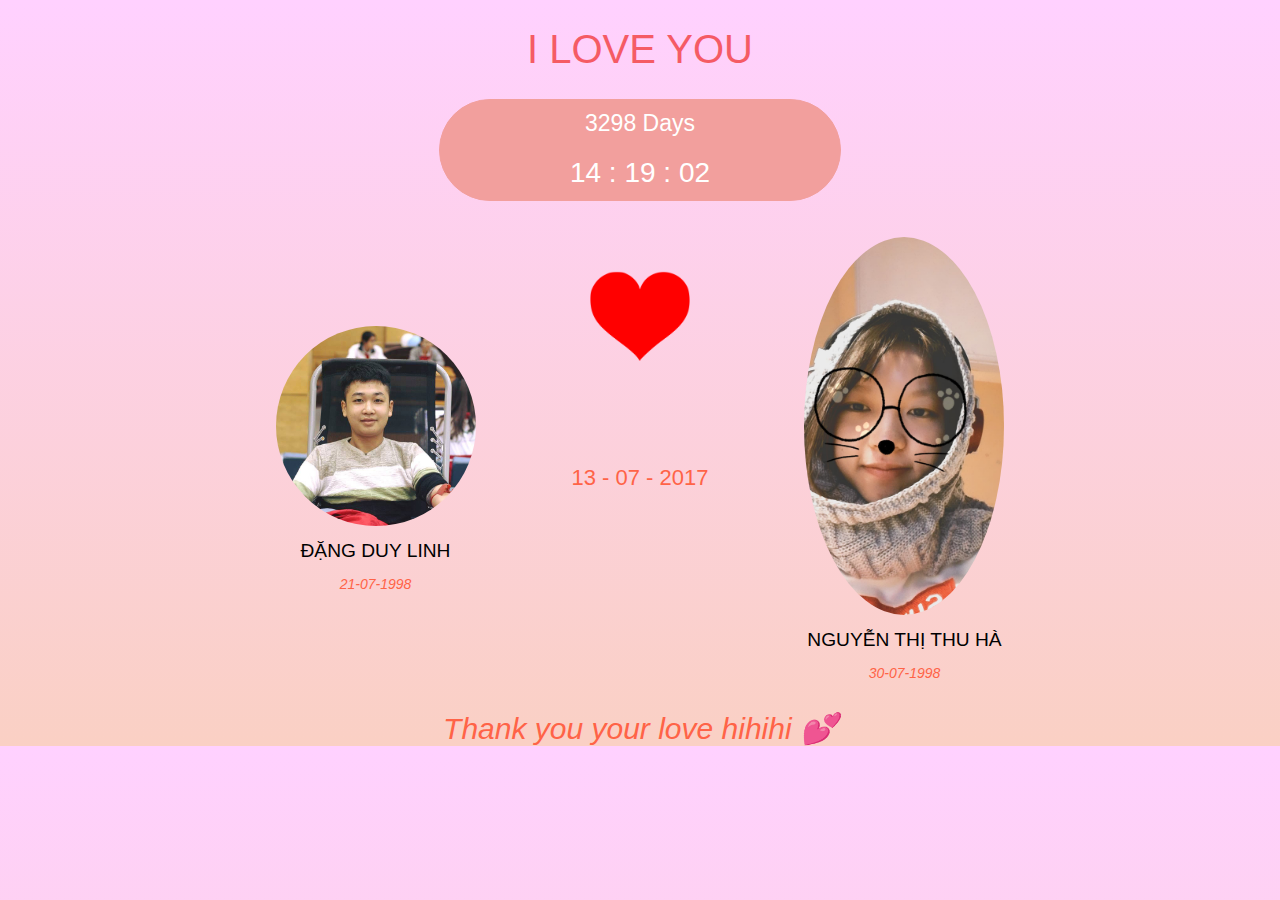
<file: index.html>
<!DOCTYPE html>
<html lang="en">

<head>
    <meta charset="UTF-8">
    <meta name="viewport" content="width=device-width, initial-scale=1.0">
    <meta http-equiv="X-UA-Compatible" content="ie=edge">
    <link rel="stylesheet" href="./css/style.css">
    <script src="https://ajax.googleapis.com/ajax/libs/jquery/3.3.1/jquery.min.js"></script>
    <script src="./js/main.js"></script>
</head>

<body data-gr-c-s-loaded="true" cz-shortcut-listen="true">

        <h1 class="title">i love you</h1>
        <div class="box-time">
            <div class="count-days">
                <span class="days">00</span>&nbsp;Days
            </div>
            <span class="count-time">
                <span class="hour">00</span> :
                <span class="minutues">00</span> :
                <span class="second">00</span>
            </span>
        </div>
        <div class="box-info">
            <div class="infomation">
                <div class="avatar">
                    <img src="./img/linh.jpg" width="100%">
                </div>
                <div class="details">
                    <p class="name">Đặng Duy Linh</p>
                    <p class="birthday">21-07-1998</p>
                </div>
            </div>
            <div class="heart-box">
                <img src="./img/2000px-Love_Heart_SVG.svg.png" class="heart">
                <p class="date-heart"> 12 - 6 - 2017</p>

            </div>
            <div class="infomation">
                <div class="avatar">
                    <img src="./img/ha.jpg">
                </div>
                <div class="details">
                    <p class="name">Nguyễn Thị Thu Hà</p>
                    <p class="birthday">30-07-1998</p>
                </div>
            </div>
        </div>
        <div class="music">
            <audio autoplay hidden controls>Your brower does not support the audio element.</audio>
        </div>
        <p class="thank">Thank you your love hihihi 💕</p>

</body>

</html>
</file>
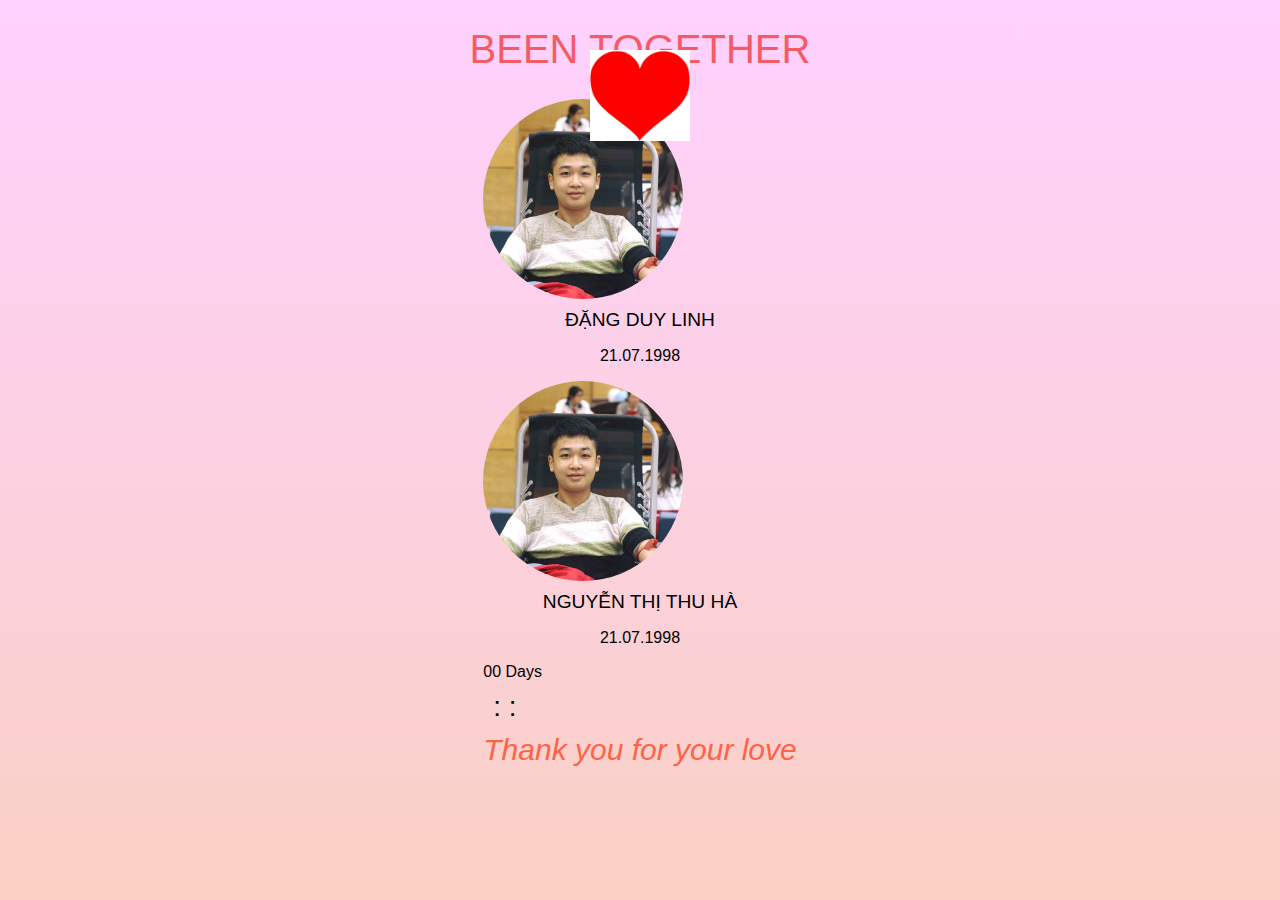
<file: beentogether.html>
<html lang="en">

<head>
    <meta charset="UTF-8">
    <meta name="viewport" content="width=device-width, initial-scale=1.0">
    <meta http-equiv="X-UA-Compatible" content="ie=edge">
    <link rel="stylesheet" href="./css/style.css">
    <script src="https://ajax.googleapis.com/ajax/libs/jquery/3.3.1/jquery.min.js"></script>
    <script src="./js/main.js"></script>
    <title>BEEN TOGETHER</title>
</head>

<body>
        <h1 class="title">BEEN TOGETHER</h1>
        <div class="box">
            <div class="information">
                <div class="info">
                    <img src="./img/linh.jpg" class="avatar">
                    <div class="details">
                        <p class="name">Đặng Duy Linh</p>
                        <p class="date">21.07.1998</p>
                    </div>
                </div>
                <div class="heart-box">
                    <img src="./img/heart.png" class="heart">
                </div>
                <div class="info">
                    <img src="./img/linh.jpg" class="avatar">
                    <div class="details">
                        <p class="name">Nguyễn Thị Thu Hà</p>
                        <p class="date">21.07.1998</p>
                    </div>
                </div>
            </div>
            <div class="time">
                <div class="dates">
                    <span>00</span>&nbsp;Days</div>
                <div class="count-time">
                    <span class="hour"></span>:
                    <span class="min"></span>:
                    <span class="second"></span>
                </div>
            </div>
            <p class="thank">Thank you for your love</p>
        </div>
</body>

</html>
</file>
<file: css/style.css>
body{
    background-image: linear-gradient(to top, #fad0c4 0%, #ffd1ff 100%);
    display: flex;
    justify-content: center;
    align-items: center;
    margin:0;
    padding:0;
    flex-direction: column;
    font-family: 'Roboto', sans-serif;

}

.avatar{
    width:200px;
}
img{
    max-width: 100%;
    border-radius: 50%;
}
.box-time{
    border:1px solid #f29f9d;
    border-radius: 10rem;
    background-color: #f29f9d;
    display: flex;
    justify-content: center;
    align-items: center;
    flex-direction: column;
    color:#fff;
    width: 400px;
    height: 100px;
    margin-bottom: 20px;
}
h1{
    color: #f22a26;
    opacity: 0.7;
    font-size: 40px;
    /* padding:10px; */
    text-transform: uppercase;
    font-weight: 100;
    animation: bounce 1.4s infinite;
    transform-origin: center bottom;
}

.count-days{
    font-size: 23px;
    padding:10px;
}
.count-time{
    font-size: 28px;
    padding:10px;
}
.box-info{
    display: flex;
    justify-content: center;
    align-items: center;
    flex-direction: row;
    padding: 0 4rem;
    position: relative;
}

.infomation{
    display: flex;
    align-items: center;
    justify-content: center;
    flex-direction: column;
    margin: 1rem 6rem; 
}
.details{
    display: flex;
    align-items: center;
    flex-direction: column;
}
.name{
    font-size:1.2rem;
    font-weight: 400;
    text-transform: uppercase;
    padding:0;
    margin:10px 0 0 0;
}
.birthday{
    font-style: italic;
    font-size:14px;
    margin:10px 0 0 0 0;
    color: tomato;
    
}
.thank{
    font-size: 30px;
    font-weight: 400;
    color: tomato;
    font-style: italic;
    margin:0;

}
.heart-box{
    text-align: center;
}
.heart-box img{
    position: absolute;
    width:100px;
    left: calc(50% - 50px);
    top:50px;
    border-radius: 0;
    animation: heartPulse 1.2s ease-in-out infinite;
}

.date-heart{
    color:tomato;
    font-weight: 300;
    font-size: 22px;
    margin:0;
    padding-top:25px;

}
@keyframes heartPulse {
    0%{
        transform: scale(.7);
    }
    60%{
        transform: scale(1.2);
    }
    100%{
        transform: scale(0.7);
    }
}


@keyframes bounce {
    from,
    20%,
    53%,
    80%,
    to {
      -webkit-animation-timing-function: cubic-bezier(0.215, 0.61, 0.355, 1);
      animation-timing-function: cubic-bezier(0.215, 0.61, 0.355, 1);
      -webkit-transform: translate3d(0, 0, 0);
      transform: translate3d(0, 0, 0);
    }
  
    40%,
    43% {
      -webkit-animation-timing-function: cubic-bezier(0.755, 0.05, 0.855, 0.06);
      animation-timing-function: cubic-bezier(0.755, 0.05, 0.855, 0.06);
      -webkit-transform: translate3d(0, -30px, 0);
      transform: translate3d(0, -30px, 0);
    }
  
    70% {
      -webkit-animation-timing-function: cubic-bezier(0.755, 0.05, 0.855, 0.06);
      animation-timing-function: cubic-bezier(0.755, 0.05, 0.855, 0.06);
      -webkit-transform: translate3d(0, -15px, 0);
      transform: translate3d(0, -15px, 0);
    }
  
    90% {
      -webkit-transform: translate3d(0, -4px, 0);
      transform: translate3d(0, -4px, 0);
    }
  }
#canvas{
    position: fixed;
    top: 0;
    left:0;
}
</file>
